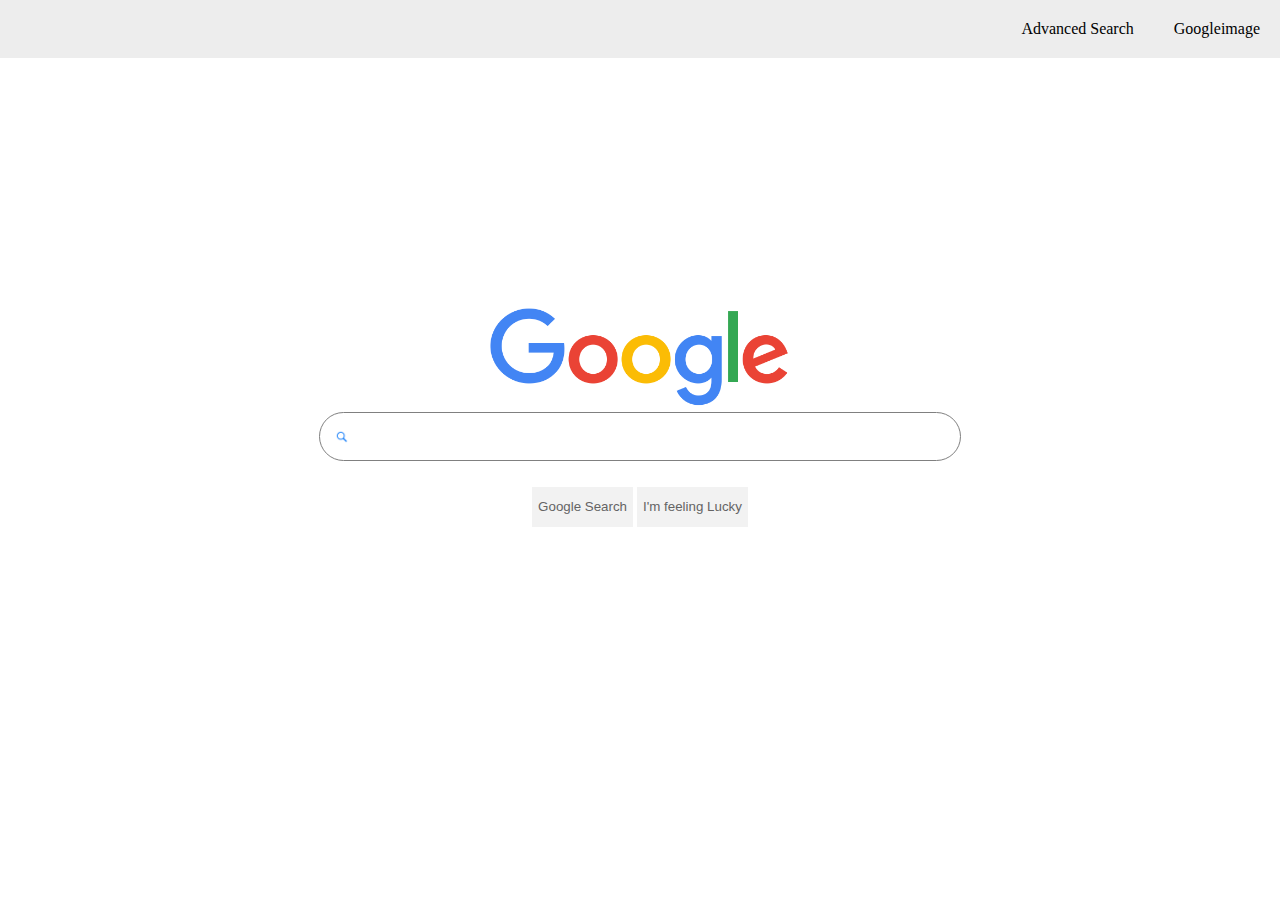
<file: index.html>
<!DOCTYPE html>
<html lang="en">
    <head>
        <link rel="stylesheet" href="style.css">
        <link rel="stylesheet" href="nav.css">
        <title>Google Search</title>

    </head>
    <body>
        <nav>
            <a href="googleimage.html">Googleimage</a>
            <a href="advancedsearch.html">Advanced Search</a>
        </nav>
        <div class="container">
        <img src="googlelogo.png" alt="" class="google-img">
        <form action="https://google.com/search">
            <div class="search">            
                <img src="blue-search.png" alt="" class="search-icon">
                <input class="search-bar" type="text" name="q">
            </div>
            <div class="btn-container">
            <input type="submit" class="search-btn" value="Google Search" name="btnK">
            <input type="submit" class="search-btn" value="I'm feeling Lucky" name="btnI">
            </div>
        </form>
        </div>
    </body>
</html>
</file>
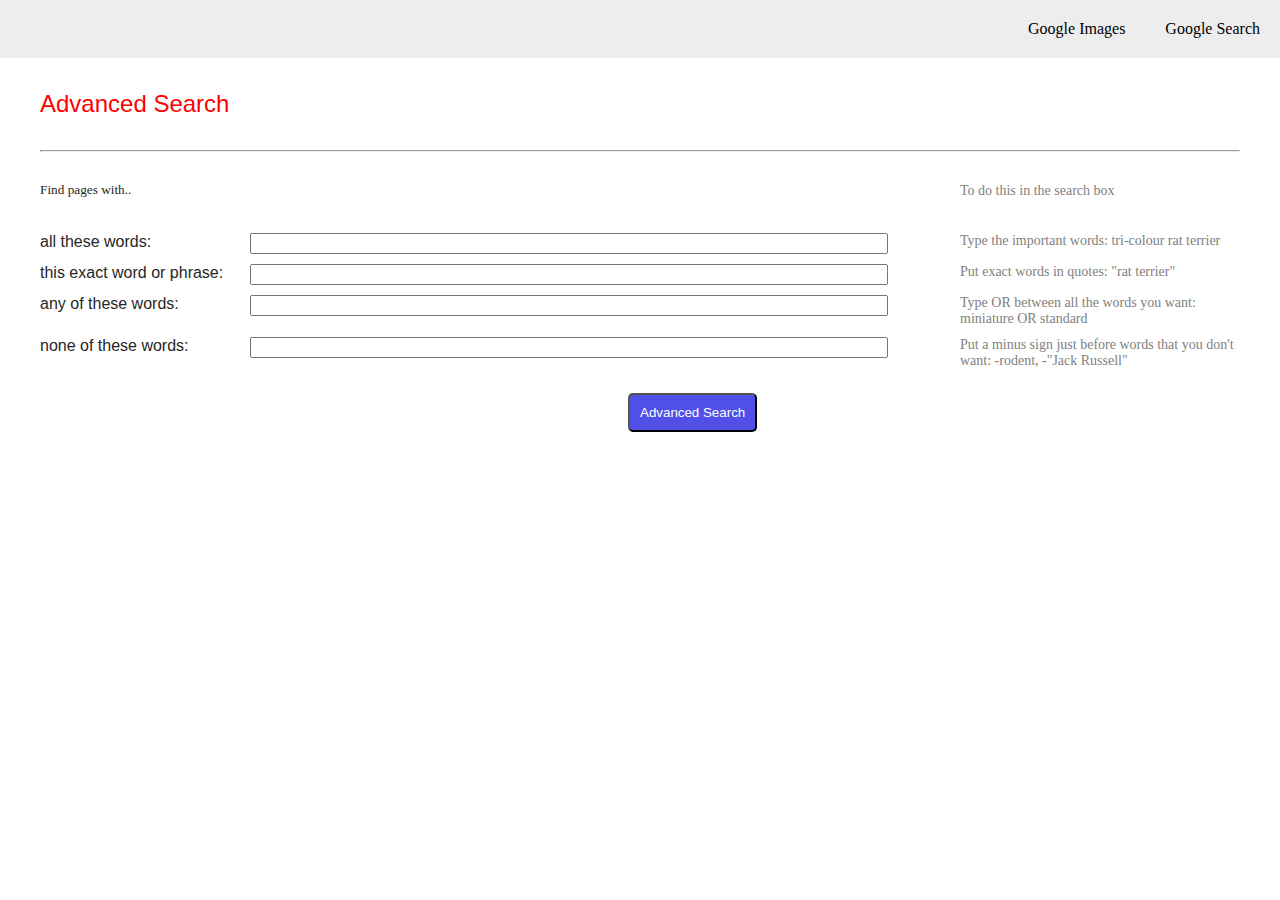
<file: advancedsearch.html>
<!DOCTYPE html>
<html lang="en">
<head>
    <meta charset="UTF-8">
    <meta name="viewport" content="width=device-width, initial-scale=1.0">
    <link rel="stylesheet" href="advancedsearch.css">
    <link rel="stylesheet" href="nav.css">
    <title>Google Advanced Search</title>
</head>
<body>
    <nav>
        <a href="index.html">Google Search</a>
        <a href="googleimage.html">Google Images</a>
    </nav>
    <div class="container">
        <h4>Advanced Search</h4>
        <hr>
        <form action="https://www.google.com/search">
        <div class="grid">
            <div class="grid-item main-header">
                    <h5>Find pages with..</h5>
            </div>
            <div class="grid-item main-header-2">
                <h5 class="second-label">To do this in the search box</h5>
            </div>
            <!-- 1 -->
            <div class="grid-item">
                <label for="">
                    all these words:
                </label>
            </div>
            <div class="grid-item">
                <input type="text" name="as_q" class="inp">
            </div>
            <div class="grid-item second-label">
                Type the important words: tri-colour rat terrier
            </div>
            <!-- 2 -->
            <div class="grid-item">
                <label for="">
                    this exact word or phrase:
                </label>
            </div>
            <div class="grid-item">
                <input type="text" class="inp" name="as_epq">
            </div>
            <div class="grid-item second-label">
                Put exact words in quotes: "rat terrier"
            </div>
            <!-- 3 -->
            <div class="grid-item">
                <label for="">any of these words:</label>
            </div>
            <div class="grid-item">
                <input type="text" class="inp" name="as_oq">
            </div>
            <div class="grid-item second-label">
                Type OR between all the words you want: miniature OR standard
            </div>
            <!-- 4 -->
            <div class="grid-item">
                <label for="">none of these words:</label>
            </div>
            <div class="grid-item">
                <input type="text" class="inp" name="as_eq">
            </div>
            <div class="grid-item second-label">
                Put a minus sign just before words that you don't want: -rodent, -"Jack Russell"
            </div>
            
        </div>
        <button type="submit">Advanced Search</button>
        </form>
    </div>
</body>
</html>
</file>
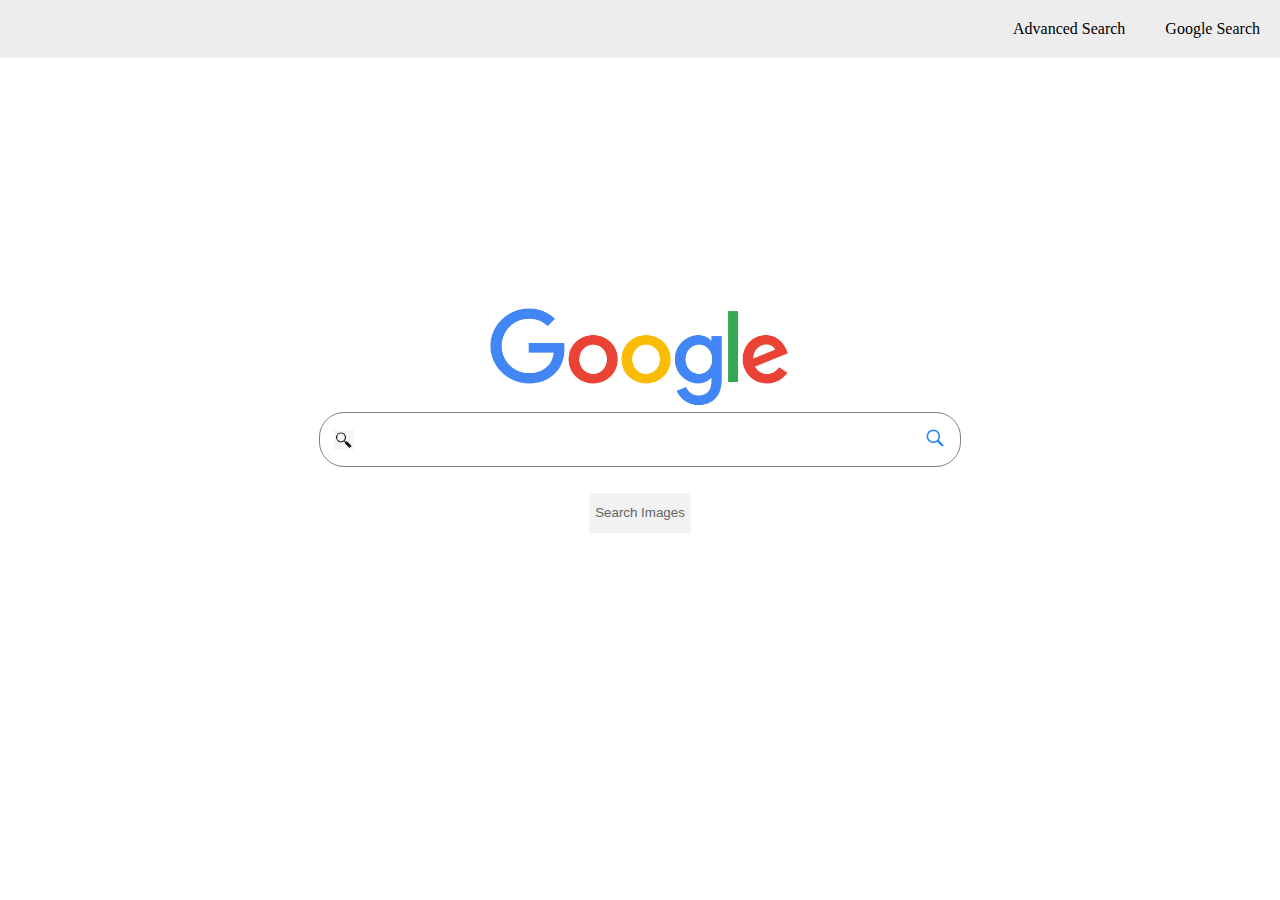
<file: googleimage.html>
<!DOCTYPE html>
<html lang="en">
<head>
    <meta charset="UTF-8">
    <meta name="viewport" content="width=device-width, initial-scale=1.0">
    <link rel="stylesheet" href="googleimage.css">
    <link rel="stylesheet" href="nav.css">
    <title>Google Image Search</title>
</head>
<body>
    <nav>
        <a href="index.html">Google Search</a>
        <a href="advancedsearch.html">Advanced Search</a>
    </nav>
    <div class="container">
        <img src="google-images.png" alt="" class="google-img">
        <form action="https://google.com/images">
            <div class="search">
                <img src="icon.png" alt="" class="search-icon">
                <input class="search-bar" type="text" name="q">
                <button class="btn-blue-search">
                    <img src="blue-search.png" alt="" class="blue-search-icon">
                </button>

            </div>
            <div class="btn-container">
            <input type="submit" class="search-btn" value="Search Images" name="btnK">
            </div>
        </form>
        </div>
</body>
</html>
</file>
<file: style.css>
.container{
    text-align:center;
    margin-top:250px;
}
.google-img{
    height: 100px;
    width: 300px;
}
.search{
    width:640px;
    margin: 0 auto;
    border:1px solid gray;
    border-radius: 25px;
}
.search-bar{
    width: 550px;
    padding-top:20px; 
    font-size:18px;
    border:none;
    padding-top: 15px;
    margin-bottom:10px;
}
.search-icon{
    position: relative;
    height: 15px;
    margin-top:10px;
    width: 15px;
    margin-left:-40px; 
}
.btn-container{
    margin-top:2%;
}

.search-btn{
    height: 40px;
    border:none;
    color: #646464;
    background: #f2f2f2;
}

.search-btn:hover{
    color:rgb(37, 37, 37);
    border:1px solid lightgray;
}
</file>
<file: nav.css>
nav a{
    color:black;
    margin: 20px;
    text-decoration:none;
}
body{
    margin:0px;
}
nav{
    display: flex;
    flex-flow: row-reverse;
    background-color: rgba(211, 211, 211, 0.4);
}

nav a:hover{
    color: rgb(25, 12, 214)
}
</file>
<file: advancedsearch.css>
.container{
    margin : 0 40px;
}
body{
    color:rgb(39, 38, 38)
}
h4{
    color: red;
    font-weight: 200;
    font-size:24px;
    font-family: Arial, Helvetica, sans-serif;
}
hr{
   color: rgb(233, 232, 232,0.3) 
}
h5{
    font-weight: 200;
}
.main-header{
    grid-column-start: 1;
    grid-column-end: 3;
}
.grid{
    display: grid;
    grid-template-columns: 200px 700px auto;
    column-gap: 10px;
    row-gap:10px;
}
label{
    font-family: Arial, Helvetica, sans-serif;
    font-size: 16px;
}
.second-label{
    font-size:14px;
    color:gray
}
.inp{
    width: 90%;
}
.num-inp{
    width: 41.5%;
}
button[type="submit"]{
    background-color: rgba(28, 28, 223, 0.774);
    color:white;
    padding:10px;
    border-radius: 5px;
    margin-left:49%;
    margin-top: 2%;
}
</file>
<file: googleimage.css>
.container{
    text-align:center;
    margin-top:250px;
}
.google-img{
    height: 100px;
    width: 300px;
}
.search{
    width:640px;
    margin: 0 auto;
    border:1px solid gray;
    border-radius: 25px;
}
.search-bar{
    margin: 0 auto;
    width: 550px;
    padding-top:20px; 
    font-size:18px;
    border:none;
    outline:none;
    padding-top: 15px;
    margin-bottom:10px;
}
.search-icon{
    position: relative;
    height: 20px;
    margin-top:10px;
    width: 20px;
    /* margin-left:-7px;  */
}
.btn-container{
    margin-top:2%;
}

.search-btn{
    height: 40px;
    border:none;
    color: #646464;
    background: #f2f2f2;
}

.search-btn:hover{
    color:rgb(37, 37, 37);
    border:1px solid lightgray;
}

.blue-search-icon{
    position: relative;
    height:25px;
    margin-right:5px;
    margin-top: 8px;
}
.btn-blue-search{
    background-color: white;
    height:40px;
    width:20px;
    border:none;
}
.container{
    text-align:center;
    margin-top:250px;
}
.google-img{
    height: 100px;
    width: 300px;
}
.search{
    width:640px;
    margin: 0 auto;
    border:1px solid gray;
    border-radius: 25px;
}
.search-bar{
    margin: 0 auto;
    width: 550px;
    padding-top:20px; 
    font-size:18px;
    border:none;
    outline:none;
    padding-top: 15px;
    margin-bottom:10px;
}
.search-icon{
    position: relative;
    height: 20px;
    margin-top:10px;
    width: 20px;
}
.btn-container{
    margin-top:2%;
}
    
.search-btn{
    height: 40px;
    border:none;
    color: #646464;
    background: #f2f2f2;
}
    
.search-btn:hover{
    color:rgb(37, 37, 37);
    border:1px solid lightgray;
}
    
.blue-search-icon{
    position: relative;
    height:25px;
    margin-right:5px;
    margin-top: 8px;
}
.btn-blue-search{
    background-color: white;
    height:40px;
    width:20px;
    border:none;
    cursor: pointer;
    margin-top:2px;  
    margin-right: 10px;
}
.btn-blue-search:hover{
    border-left: 2px solid lightgray;
}
cursor:pointer{
    margin-top:2px;  
    margin-right: 10px;
}
.btn-blue-search:hover{
    border-left: 2px solid lightgray;
}
</file>
